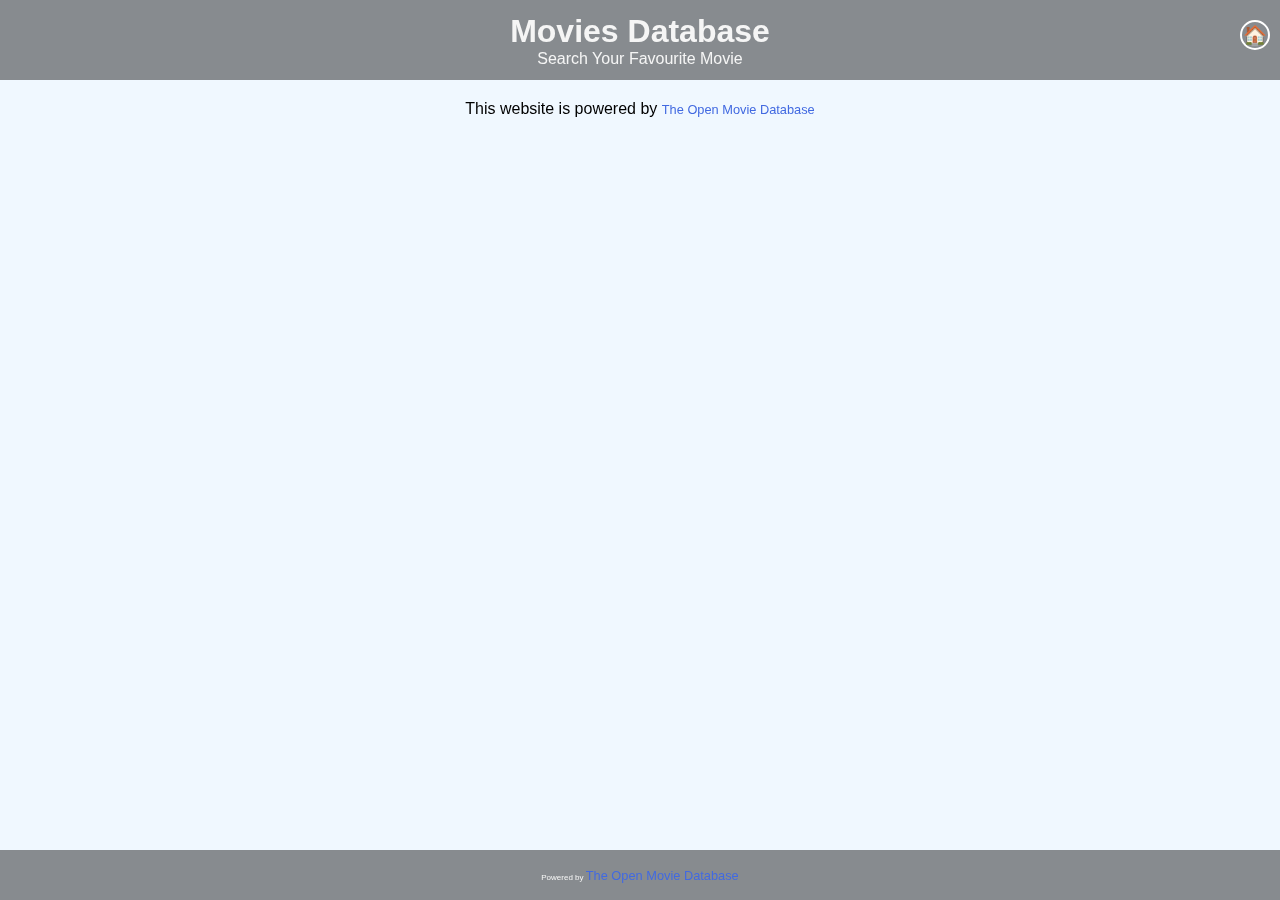
<file: about.html>
<!DOCTYPE html>
<html lang="en">

<head>
    <meta charset="UTF-8">
    <meta name="viewport" content="width=device-width, initial-scale=1.0">
    <link rel="stylesheet" href="styles.css">
    <title>Search Your Movie</title>
</head>

<body>
    <header>
        <h1>Movies Database</h1>
        <a class="link" href="index.html">🏠</a>
        <p>Search Your Favourite Movie</p>
    </header>

    <main id="mainBody">
        <section>
            <div id="aboutDiv">
                <p id="aboutWebsite">This website is powered by <span class="highlight">The Open Movie Database</span>
                </p>
            </div>

        </section>
    </main>
    <footer>
        <p>Powered by <a href="https://www.omdbapi.com/" rel="noopener" target="_blank"><span class="highlight">The Open
                    Movie Database</span></a></p>
    </footer>
</body>

</html>
</file>
<file: styles.css>
* {
    margin: 0;
    padding: 0;
    box-sizing: border-box;
    font-family: Verdana, Geneva, Tahoma, sans-serif;
    color: whitesmoke
}

body {
    background-color: aliceblue;
    position: relative;
}

footer {
    position: fixed;
    bottom: 0;
    left: 0;
    width: 100%;
    text-align: center;
    height: 50px;
    background-color: rgba(0, 0, 0, .44);
    color: whitesmoke;
    font-size: 0.5rem;
    display: flex;
    align-items: center;
    justify-content: center;
}

.highlight,
a {
    text-decoration: none;
    font-size: 0.8rem;
    color: royalblue;
}

header {
    position: fixed;
    top: 0;
    left: 0;
    width: 100%;
    height: 80px;
    background-color: rgba(0, 0, 0, .44);
    ;
    display: flex;
    justify-content: center;
    align-items: center;
    flex-direction: column;
}

#aboutDiv {
    text-align: center;
}

#aboutWebsite {
    color: black;
}

.link {
    position: fixed;
    top: 20px;
    right: 10px;
    font-size: 1.2rem;
    color: white;
    border: 2px solid white;
    /* padding: 5px; */
    border-radius: 50%;
    width: 30px;
    height: 30px;
    display: flex;
    justify-content: center;
    align-items: center;
}

#mainBody {
    position: fixed;
    top: 80px;
    left: 0;
    width: 100%;
    height: calc(100vh - 80px - 50px);
}

section {
    width: 80%;
    margin: 0 auto;
    padding: 0 40px;
    padding-top: 20px;
}

#searchBar {
    width: 100%;
    border-radius: 10px;
    height: 50px;
    border: 1px solid black;
    padding: 10px;
    color: black;
    padding-right: 50px;
    font-size: 1.2rem;
}

#searchDiv {
    position: relative;
    margin-bottom: 30px;
}

#searchIconDiv {
    width: 40px;
    height: 100%;
    position: absolute;
    top: 0;
    right: 0;
    overflow: hidden;
    display: flex;
    justify-content: center;
    align-items: center;
}

#icon {
    max-width: 100%;
    max-height: 100%;
    height: auto;
    width: auto;
    border-left: 2px solid rgba(0, 0, 0, 0.33);
    padding-left: 5px;
}

#movieCards {
    display: flex;
    flex-wrap: wrap;
    justify-content: center;
    align-items: center;
    overflow-y: scroll;
    gap: 20px;
    height: calc(100vh - 50px - 30px - 50px);
}

.noresult {
    color: red;
    font-size: 1.2rem;
    padding: 10px;
    border: 1px solid red;
    border-radius: 10px;
}

/* Implement your styling here */
@media (max-width: 600px) {
    #searchBar {
        font-size: 1rem;
        height: 40px;
    }

    .link {
        width: 25px;
        height: 25px;
        font-size: 1rem;
    }

    .noresult {
        font-size: 1rem;
    }
}

.card {
    width: 200px;
    height: 320px;
    /* Fixed card height */
    background-color: white;
    border-radius: 15px;
    box-shadow: 0 5px 15px rgba(0, 0, 0, 0.2);
    overflow: hidden;
    transition: transform 0.3s ease;
    display: flex;
    flex-direction: column;
    justify-content: flex-start;
    align-items: center;
    padding: 10px;
}

.card:hover {
    transform: scale(1.05);
}

.cardTitle {
    font-size: 1rem;
    font-weight: bold;
    color: black;
    text-align: center;
    margin-bottom: 10px;
    height: 40px;
    /* Ensures title space is consistent */
    overflow: hidden;
    text-overflow: ellipsis;
    white-space: nowrap;
    width: 100%;
}

.cardPosterDiv {
    width: 100%;
    height: 240px;
    /* Fixed height for image area */
    display: flex;
    justify-content: center;
    align-items: center;
    overflow: hidden;
}

.moviePoster {
    width: 100%;
    height: 100%;
    object-fit: cover;
    /* Ensures image fills container without distortion */
    border-radius: 10px;
}

#movieCards {
    /* These tweakings bring the entire section up and does not conflict with the footer */
    /* height: calc(100% - 50px - 50px); */ 
    /* padding-bottom: 20px */

    /* Just to have some extra spacing to adjust for the fixed footer and search bar */
    padding-bottom: 120px;
}
</file>
